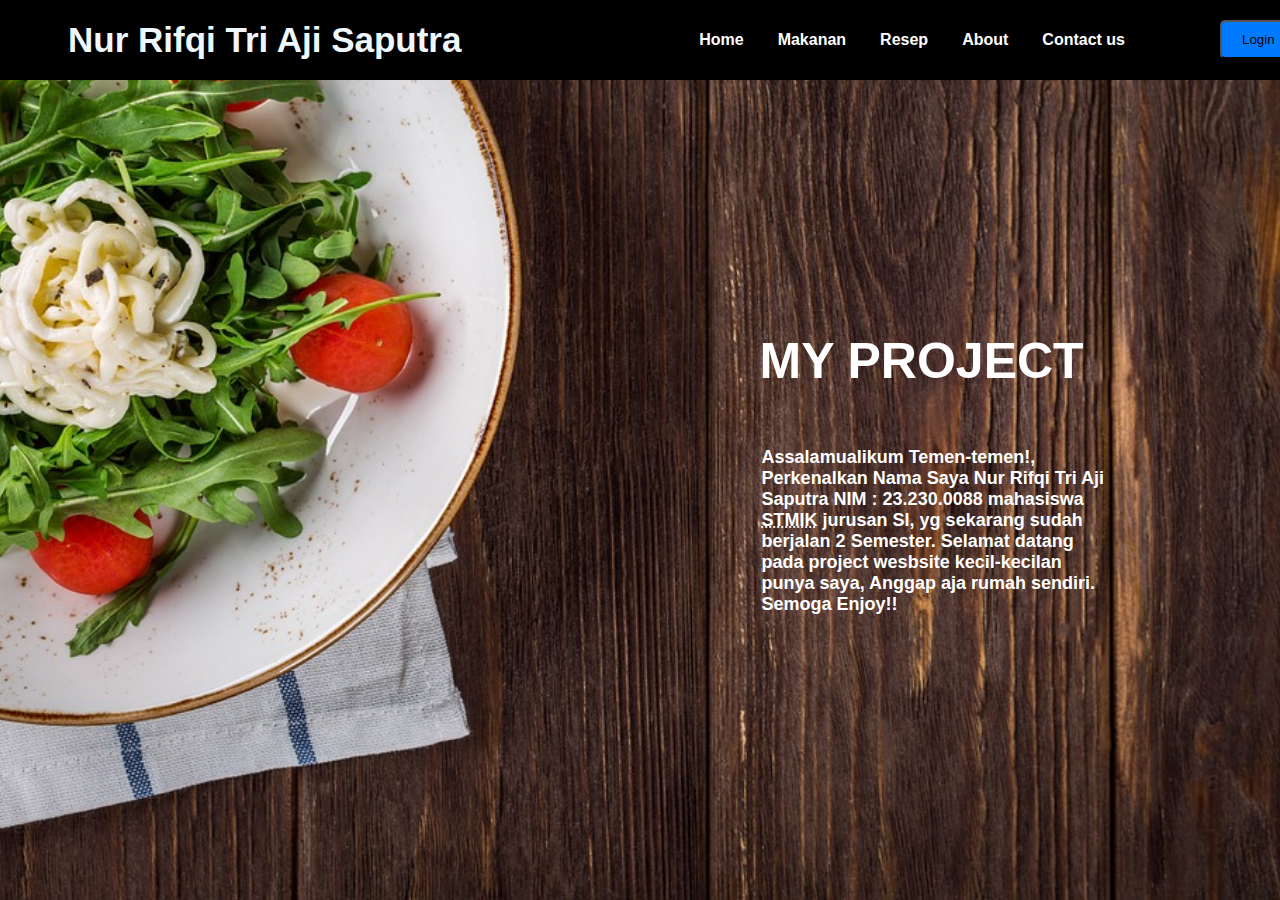
<file: index.html>
<style>
    html{
        background:url('bg.jpg')no-repeat center fixed;
        -webkit-background-size:cover;
        -moz-background-size:cover;
        -o-background-size:cover;
        background-size:cover;
    }
</style>
<!DOCTYPE html>
<html>
<head>
    <meta name="viewport" content="width=device-width, initial-scale=1.0">
    <title>Landing page</title>
<link rel="stylesheet" href="home.css">
</head>
<body>
    <div class="wrapper">
     <div class="nav">
        <div class="logoo">
                <p style="color: aliceblue;" >Nur Rifqi Tri Aji Saputra</p>
            </div>
            <ul>
                <li><b > <a href="index.html" style="color: white;">Home</a></b></li>
                <li><b > <a href="makanan.html"  style="color: white;">Makanan</a></b></li>
                <li><b > <a href="resep.html"  style="color: white;">Resep</a></b></li>
                <li><b > <a href="about.html"  style="color: white;">About</a></b></li>
                <li><b > <a href="contact.html"  style="color: white;">Contact us</a></b></li>
            </ul>
            <button class="button" onclick="location.href='login.html'" ><a href="#">Login</a></button>
        </div>
    </div>
            
            <br>
            <br>
            <br>
            <br>
            
            
          <div class="header">
            <h1 style="color: rgb(255, 255, 255);">MY <span style="color: rgb(255, 255, 255);">PROJECT</span></h1>
          </div>
          <div class="content-header">
            <p style="color: rgb(255, 255, 255);"><b style="font-size: large;">Assalamualikum Temen-temen!, Perkenalkan Nama Saya Nur Rifqi Tri Aji Saputra NIM : 23.230.0088 mahasiswa <abbr title="sekolah tinggi manajemen informatika dan komputer">STMIK</abbr> jurusan SI, yg sekarang sudah berjalan 2 Semester. Selamat datang pada project wesbsite kecil-kecilan punya saya, Anggap aja rumah sendiri. Semoga Enjoy!!</b> </p>
            <br>
          </div>
          
          </div>
          


</body>
</html>
</file>
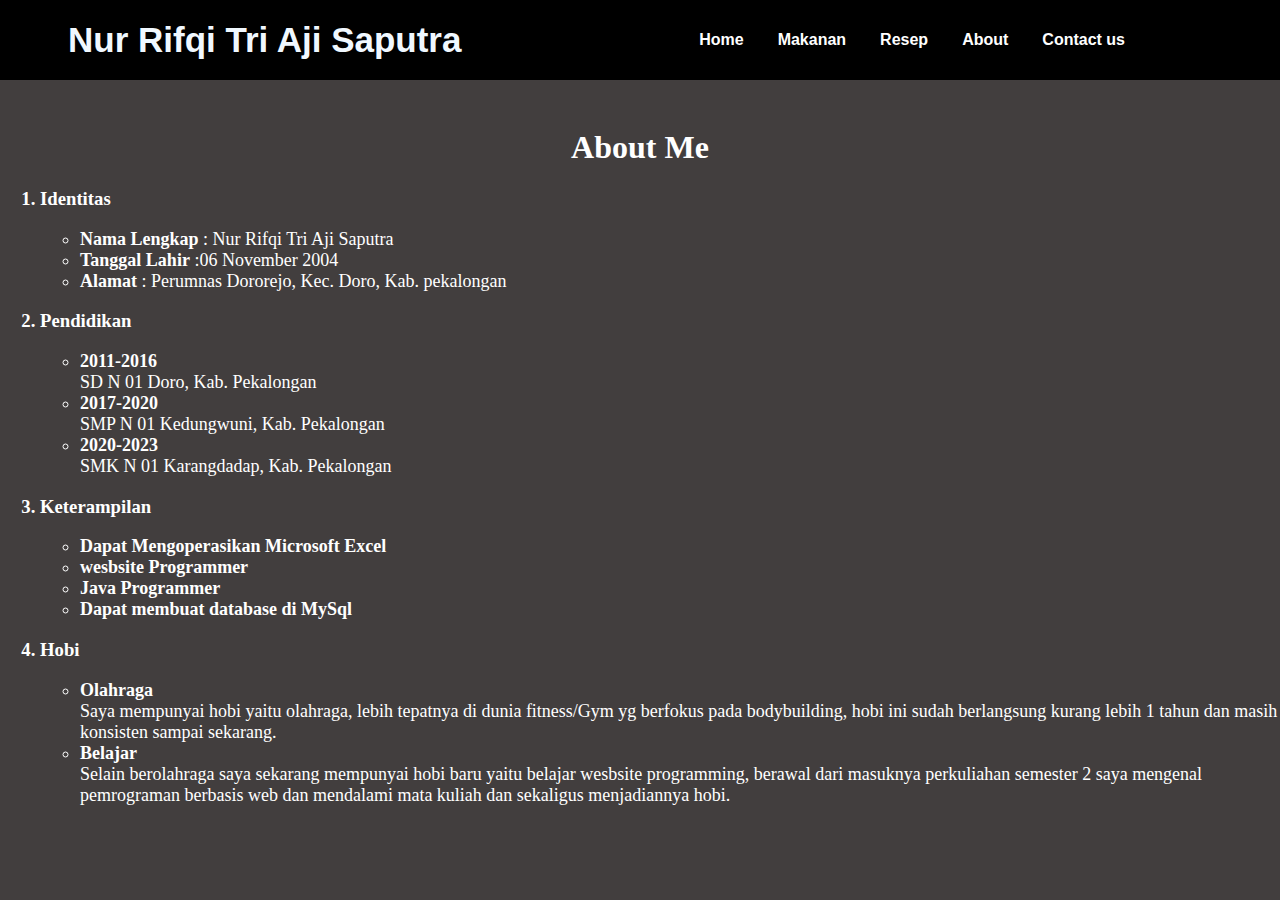
<file: about.html>
<!DOCTYPE html>
<html lang="en">
<head>
    <meta name="viewport" content="width=device-width, initial-scale=1.0">
    <title>About</title>
    <style>
        body{
            background-color: rgb(66, 62, 62);
        }
    </style>
<link rel="stylesheet" href="home.css">
</head>
<body>
    <div class="wrapper">
        <div class="nav" style="background-color: #000000;">
        <div class="logo">
            <p style="color: aliceblue;" >Nur Rifqi Tri Aji Saputra</p>
            </div>
            <ul>
                <li><b > <a href="index.html" style="color: white;">Home</a></b></li>
                <li><b > <a href="makanan.html"  style="color: white;">Makanan</a></b></li>
                <li><b > <a href="resep.html"  style="color: white;">Resep</a></b></li>
                <li><b > <a href="about.html"  style="color: white;">About</a></b></li>
                <li><b > <a href="contact.html"  style="color: white;">Contact us</a></b></li>
            </ul>
        </div>
    </div>
    <br>
    <br>
    <br>
    <br>
    <br>
    <br>
    <h1 style="text-align: center;"><b style="color: white;">About Me</b></h1>
    <ol style="color: white;">
        <h3><li>Identitas</li></h3>
        <ul style="font-size: large;">
            <li><b>Nama Lengkap</b> : Nur Rifqi Tri Aji Saputra</li>
            <li><b>Tanggal Lahir</b>  :06 November 2004</li>
            <li><b>Alamat</b> : Perumnas Dororejo, Kec. Doro, Kab. pekalongan </li>
        </ul>
        <h3><li>Pendidikan</li></h3>
        <ul style="font-size: large;">
            <li> <b>2011-2016</b> <br>
                SD N 01 Doro, Kab. Pekalongan <br>
            <li><b>2017-2020</b> <br>
                SMP N 01 Kedungwuni, Kab. Pekalongan</li>
            <li><b>2020-2023</b> <br>
                SMK N 01 Karangdadap, Kab. Pekalongan</li></li>
        </ul>
        <h3><li>Keterampilan</li></h3>
        <ul style="font-size: large;">
            <li><b>Dapat Mengoperasikan Microsoft Excel</b></li>
            <li><b>wesbsite Programmer</b></li>
            <li><b>Java Programmer</b></li>
            <li><b>Dapat membuat database di MySql</b></li>
        </ul>
        <h3><li>Hobi</li></h3>
        <ul style="font-size: large;">
            <li><b>Olahraga</b></li>
            Saya mempunyai hobi yaitu olahraga, lebih tepatnya di dunia fitness/Gym yg berfokus pada bodybuilding, hobi ini sudah berlangsung kurang lebih 1 tahun dan masih konsisten sampai sekarang.
              <br>
            <li><b>Belajar</b></li>
            Selain berolahraga saya sekarang mempunyai hobi baru yaitu belajar wesbsite programming, berawal dari masuknya perkuliahan semester 2 saya mengenal pemrograman berbasis web dan mendalami mata kuliah dan sekaligus menjadiannya hobi.
        </ul>
        
    </ol>

</body>
</html>
</file>
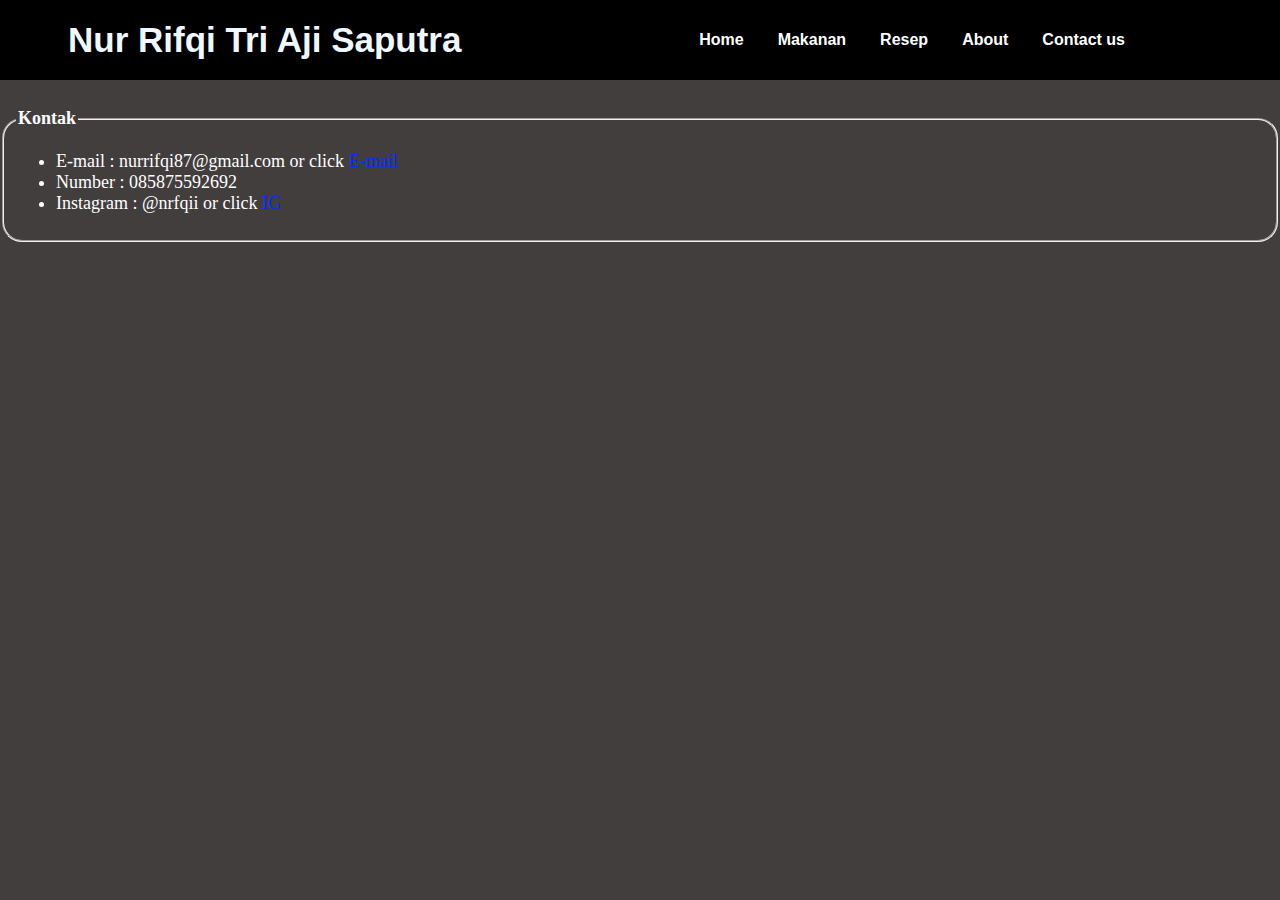
<file: contact.html>
<!DOCTYPE html>
<html lang="en">
<head>
    <meta name="viewport" content="width=device-width, initial-scale=1.0">
    <title>Contact</title>
    <style>
        body{
            background-color: rgb(66, 62, 62);
        }
    </style>
<link rel="stylesheet" href="home.css">
</head>
<body>
    <div class="wrapper">
        <div class="nav" style="background-color: #000000;">
        <div class="logo">
            <p style="color: aliceblue;" >Nur Rifqi Tri Aji Saputra</p>
            </div>
            <ul>
                <li><b > <a href="index.html" style="color: white;">Home</a></b></li>
                <li><b > <a href="makanan.html"  style="color: white;">Makanan</a></b></li>
                <li><b > <a href="resep.html"  style="color: white;">Resep</a></b></li>
                <li><b > <a href="about.html"  style="color: white;">About</a></b></li>
                <li><b > <a href="contact.html"  style="color: white;">Contact us</a></b></li>
            </ul>
        </div>
    </div>
    <br>
    <br>
    <br>
    <br>
    <br>
    <br>
    <fieldset style="border-radius: 20px;">
        <legend style="color: white;"> <b style="font-size: large;">Kontak</b> </legend>
        <ul style="color: white;">
        <li style="font-size: large;">E-mail : nurrifqi87@gmail.com or click <a href="mailto:nurrifqi87@gmail.com" style="color: rgb(0, 47, 255);">E-mail</a></li>
        <li style="font-size: large;">Number : 085875592692 </li>
        <li style="font-size: large;">Instagram : @nrfqii or click <a href="https://www.instagram.com/nrfqii/" style="color: rgb(0, 47, 255);">IG</a></li>
    </ul>
    </fieldset>

</body>
</html>
</file>
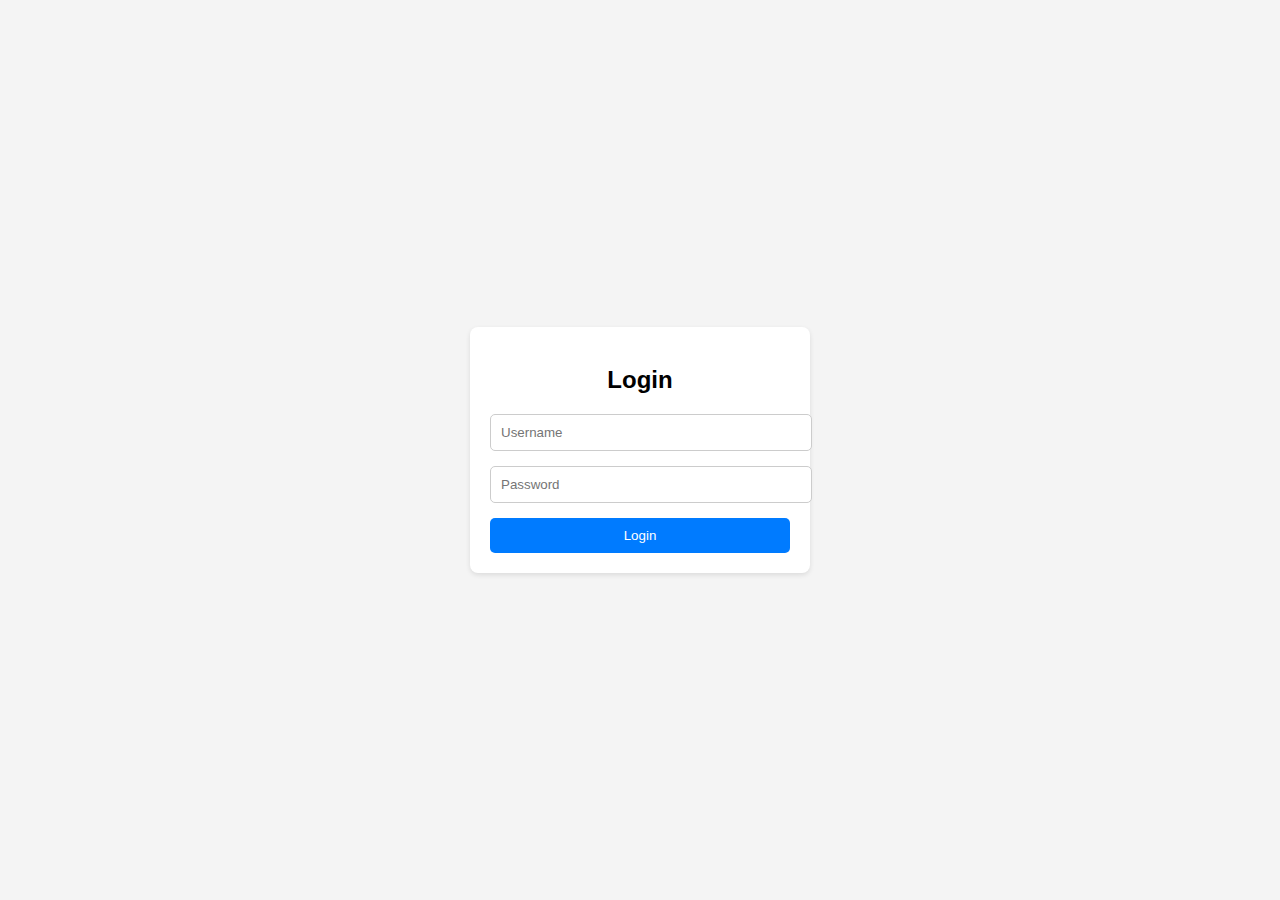
<file: login.html>
<!DOCTYPE html>
<html lang="en">
<head>
<meta charset="UTF-8">
<meta name="viewport" content="width=device-width, initial-scale=1.0">
<title>Login</title>
<style>
    body {
        font-family: Arial, sans-serif;
        background-color: #f4f4f4;
        margin: 0;
        padding: 0;
        display: flex;
        justify-content: center;
        align-items: center;
        height: 100vh;
    }
    .login-container {
        background-color: #ffffff;
        border-radius: 8px;
        box-shadow: 0px 2px 5px rgba(0, 0, 0, 0.1);
        padding: 20px;
        width: 300px;
        max-width: 80%;
    }
    .login-container h2 {
        text-align: center;
        margin-bottom: 20px;
    }
    .login-form input[type="email"],
    .login-form input[type="password"] {
        width: 100%;
        padding: 10px;
        margin-bottom: 15px;
        border: 1px solid #ccc;
        border-radius: 5px;
    }
    .login-form input[type="submit"] {
        width: 100%;
        padding: 10px;
        border: none;
        border-radius: 5px;
        background-color: #007bff;
        color: #ffffff;
        cursor: pointer;
    }
    .login-form input[type="submit"]:hover {
        background-color: #0056b3;
    }
</style>
</head>
<body>
<div class="login-container">
    <h2>Login</h2>
    <form class="login-form" action="index.html">
        <input type="email" name="username" placeholder="Username" required>
        <input type="password" name="password" placeholder="Password" required>
        <input type="submit" value="Login">
    </form>
</div>
</body>
</html>
</file>
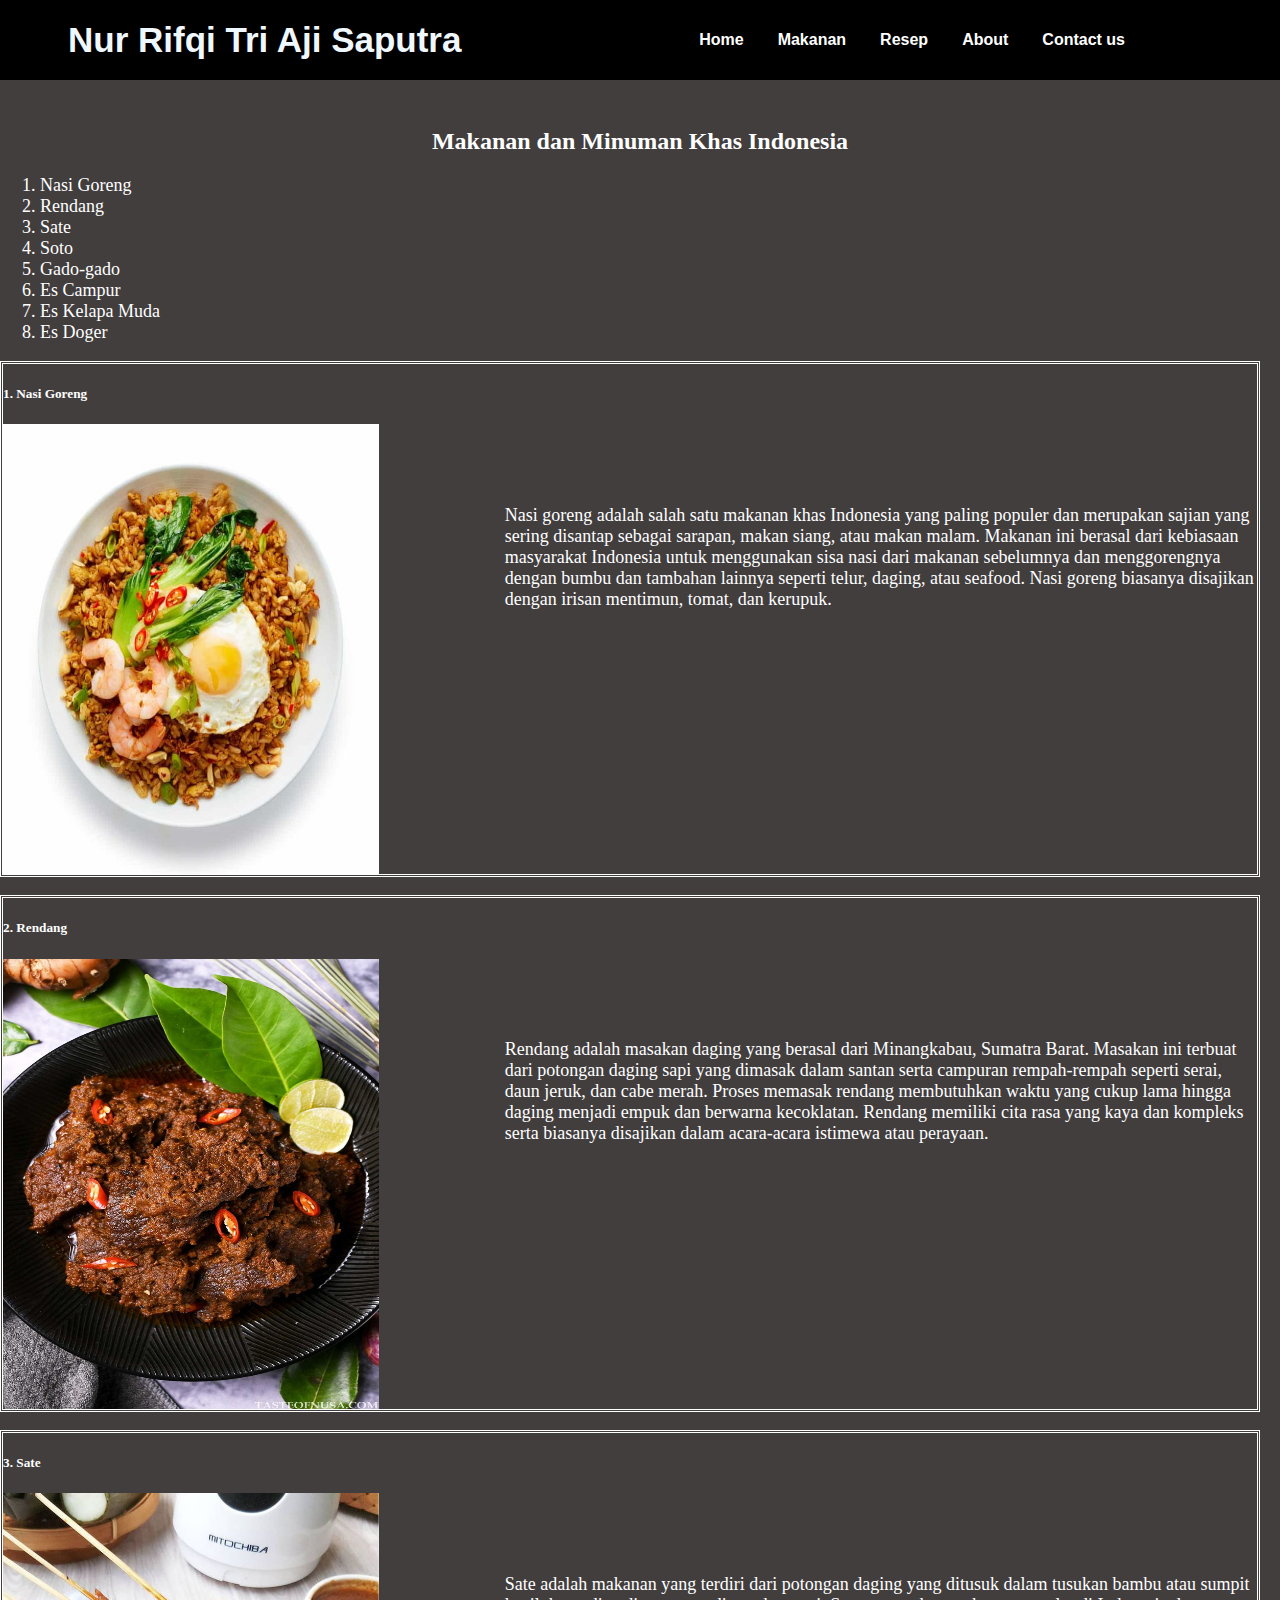
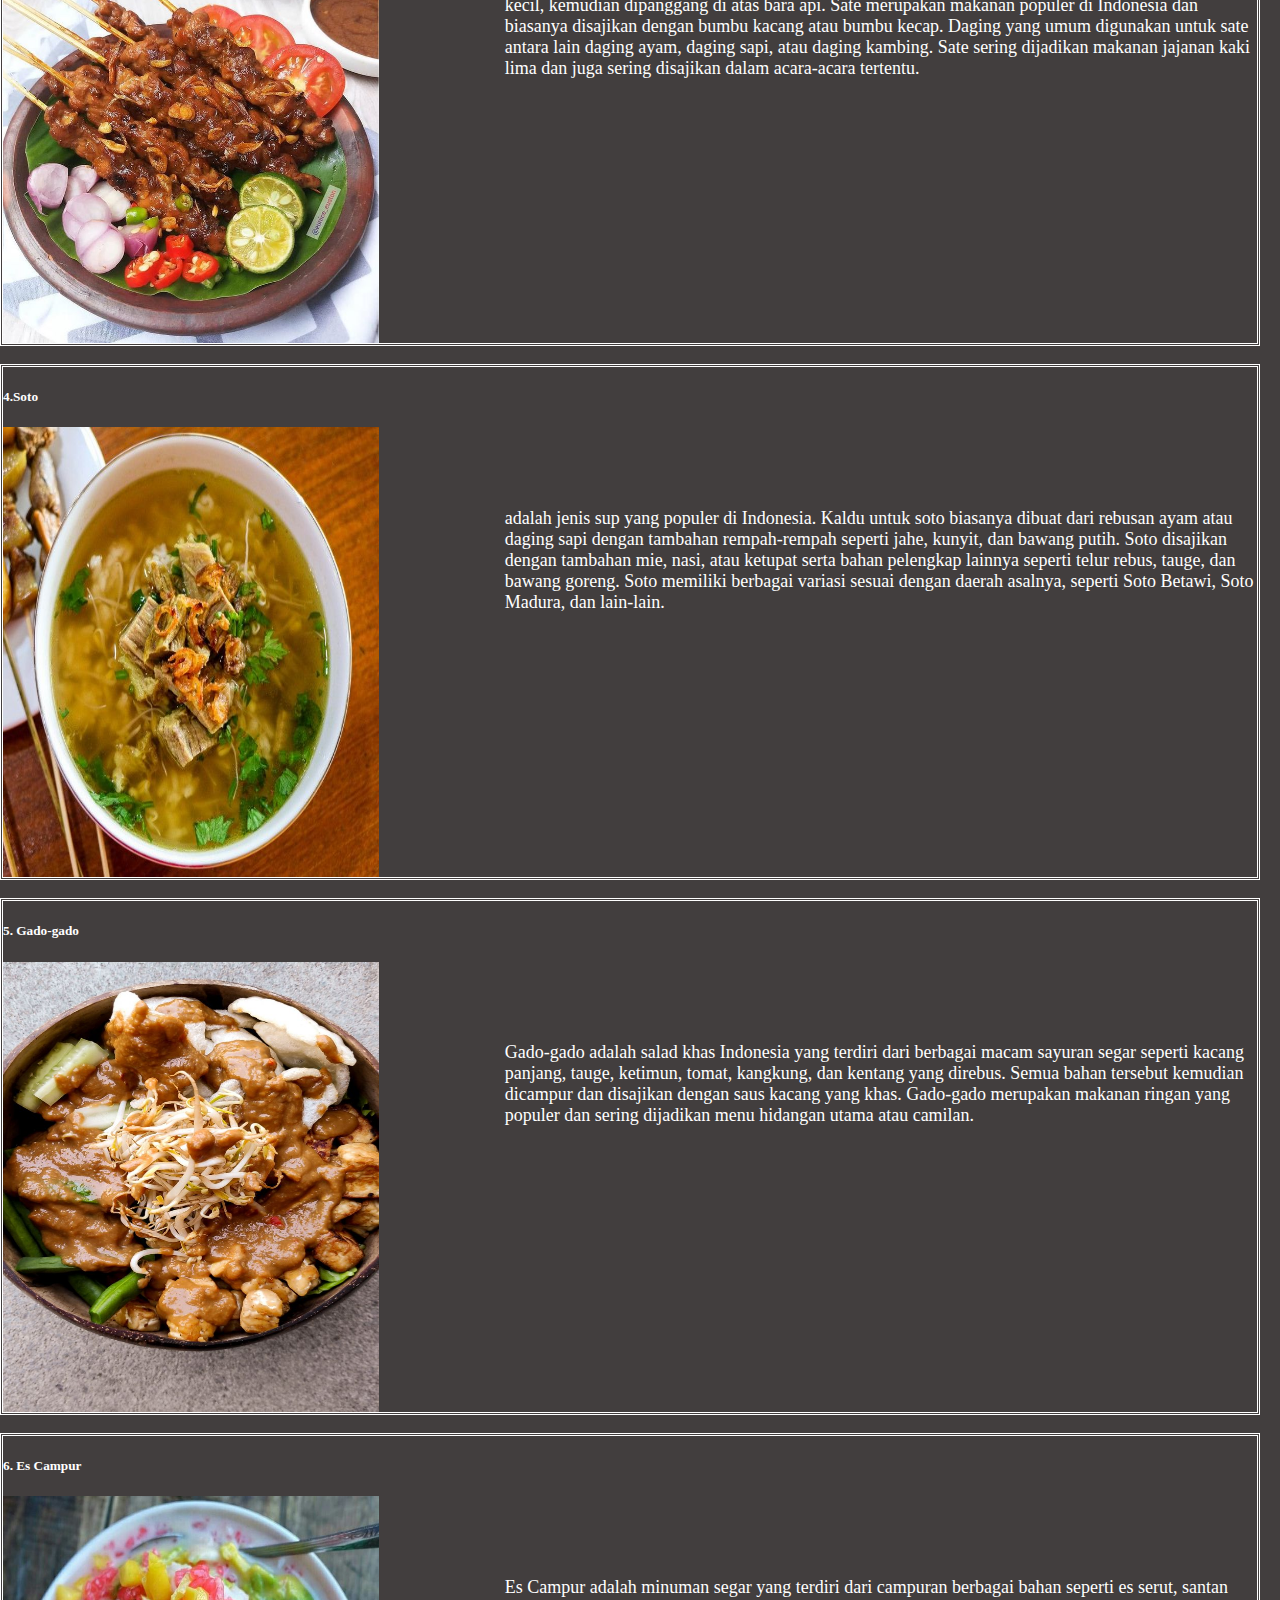
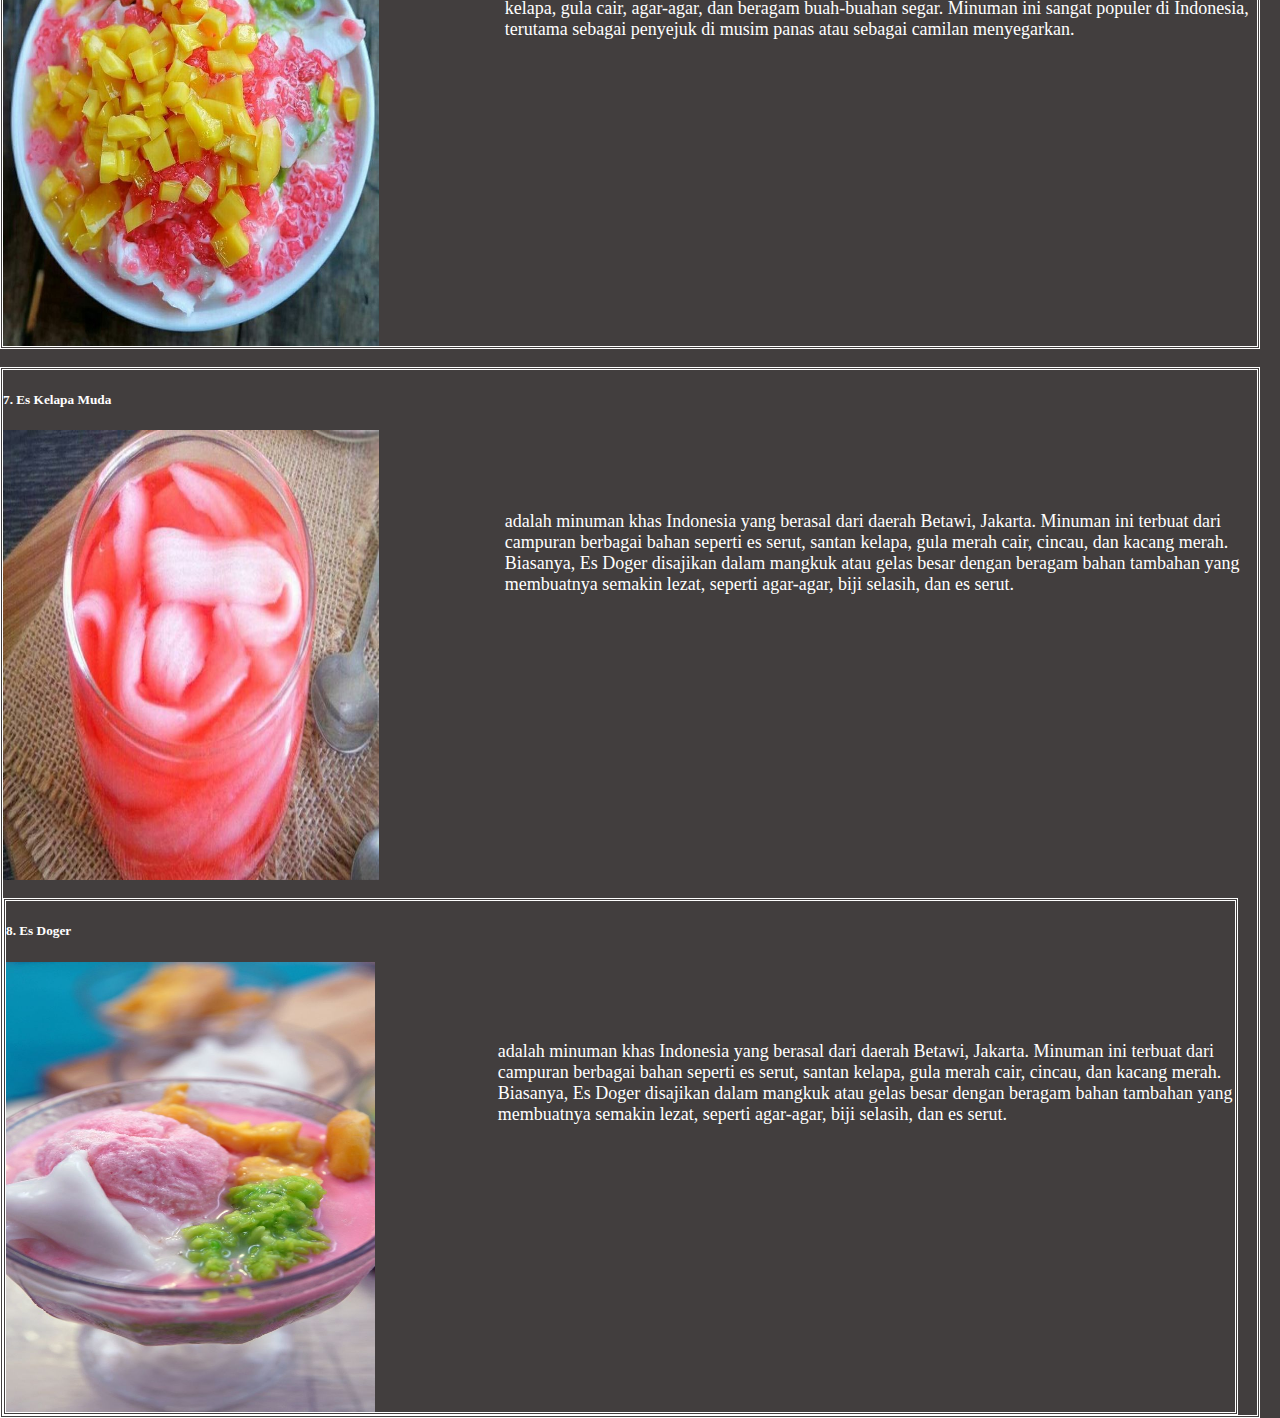
<file: makanan.html>
</style>
<!DOCTYPE html>
<html lang="en">
<head>
    <meta name="viewport" content="width=device-width, initial-scale=1.0">
    <style></style>
    <title>Makanan</title>
    <style>
        body{
            background-color: rgb(66, 62, 62);
        }
    </style>
<link rel="stylesheet" href="home.css">
</head>
<body>
    
    <div class="wrapper">
     <div class="nav" style="background-color: #000000;">
        <div class="logo">
            <p style="color: aliceblue;" >Nur Rifqi Tri Aji Saputra</p>
            </div>
            <ul>
                <li><b > <a href="index.html" style="color: white;">Home</a></b></li>
                <li><b > <a href="makanan.html"  style="color: white;">Makanan</a></b></li>
                <li><b > <a href="resep.html"  style="color: white;">Resep</a></b></li>
                <li><b > <a href="about.html"  style="color: white;">About</a></b></li>
                <li><b > <a href="contact.html"  style="color: white;">Contact us</a></b></li>
                
            </ul>
        </div>
    </div>
    <br>
    <br>
    <br>
    <br>
    <br>
    <br>
        
     <h2 style="text-align: center;"><b style="color: white;">Makanan dan Minuman Khas Indonesia</b></h2>
     <ol style="font-size: large;">
        <a href="#1" style="color: white;"><li>Nasi Goreng</li></a>
        <a href="#2" style="color: white;"><li>Rendang </li></a>
        <a href="#3" style="color: white;"><li>Sate</li></a>
        <a href="#4" style="color: white;"><li>Soto</li></a>
        <a href="#5" style="color: white;"><li>Gado-gado</li></a>
        <a href="#6" style="color: white;"><li>Es Campur</li></a>
        <a href="#7" style="color: white;"><li>Es Kelapa Muda</li></a>
        <a href="#8" style="color: white;"><li>Es Doger </li></a>
     </ol>

     <div class="image" style="color: white;">
<h5 id="1">1. Nasi Goreng</h5>
<img src="nasgor.jpeg" width="30%" height="50%">
<div class="paragraph">
<p>Nasi goreng adalah salah satu makanan khas Indonesia yang paling populer dan merupakan sajian yang sering disantap sebagai sarapan, makan siang, atau makan malam. Makanan ini berasal dari kebiasaan masyarakat Indonesia untuk menggunakan sisa nasi dari makanan sebelumnya dan menggorengnya dengan bumbu dan tambahan lainnya seperti telur, daging, atau seafood. Nasi goreng biasanya disajikan dengan irisan mentimun, tomat, dan kerupuk.</p>
</div>
</div>


<span class="break"></span>
<br>
<div class="image" style="color: white;">
<h5 id="2">2. Rendang</h5>
<img src="rendang.jpeg" width="30%" height="50%" >
<div class="paragraph">
<p>Rendang adalah masakan daging yang berasal dari Minangkabau, Sumatra Barat. Masakan ini terbuat dari potongan daging sapi yang dimasak dalam santan serta campuran rempah-rempah seperti serai, daun jeruk, dan cabe merah. Proses memasak rendang membutuhkan waktu yang cukup lama hingga daging menjadi empuk dan berwarna kecoklatan. Rendang memiliki cita rasa yang kaya dan kompleks serta biasanya disajikan dalam acara-acara istimewa atau perayaan.</p>
</div>
</div>

<span class="break"></span>
<br>
<div class="image" style="color: white;">
<h5 id="3">3. Sate</h5>
<img src="sate.jpeg" width="30%" height="50%">
<div class="paragraph">
<p>Sate adalah makanan yang terdiri dari potongan daging yang ditusuk dalam tusukan bambu atau sumpit kecil, kemudian dipanggang di atas bara api. Sate merupakan makanan populer di Indonesia dan biasanya disajikan dengan bumbu kacang atau bumbu kecap. Daging yang umum digunakan untuk sate antara lain daging ayam, daging sapi, atau daging kambing. Sate sering dijadikan makanan jajanan kaki lima dan juga sering disajikan dalam acara-acara tertentu.</p>
</div>
</div>

<span class="break"></span>
<br>
<div class="image" style="color: white;">
<h5 id="4">4.Soto</h5>
<img src="soto.jpeg" width="30%" height="50%">
<div class="paragraph">
<p>adalah jenis sup yang populer di Indonesia. Kaldu untuk soto biasanya dibuat dari rebusan ayam atau daging sapi dengan tambahan rempah-rempah seperti jahe, kunyit, dan bawang putih. Soto disajikan dengan tambahan mie, nasi, atau ketupat serta bahan pelengkap lainnya seperti telur rebus, tauge, dan bawang goreng. Soto memiliki berbagai variasi sesuai dengan daerah asalnya, seperti Soto Betawi, Soto Madura, dan lain-lain.</p>
</div>
</div>

<span class="break"></span>
<br>
<div class="image" style="color: white;">
<h5 id="5">5. Gado-gado</h5>
<img src="gado.jpeg" width="30%" height="50%">
<div class="paragraph">
<p> Gado-gado adalah salad khas Indonesia yang terdiri dari berbagai macam sayuran segar seperti kacang panjang, tauge, ketimun, tomat, kangkung, dan kentang yang direbus. Semua bahan tersebut kemudian dicampur dan disajikan dengan saus kacang yang khas. Gado-gado merupakan makanan ringan yang populer dan sering dijadikan menu hidangan utama atau camilan.</p>
</div>
</div>

<span class="break"></span>
<br>
<div class="image" style="color: white;">
<h5 id="6">6. Es Campur</h5>
<img src="campur.jpeg" width="30%" height="50%">
<div class="paragraph">
<p>Es Campur adalah minuman segar yang terdiri dari campuran berbagai bahan seperti es serut, santan kelapa, gula cair, agar-agar, dan beragam buah-buahan segar. Minuman ini sangat populer di Indonesia, terutama sebagai penyejuk di musim panas atau sebagai camilan menyegarkan.</p>
</div>
</div>


<span class="break"></span>
<br>
<div class="image" style="color: white;">
<h5 id="7">7. Es Kelapa Muda</h5>
<img src="klapmud.jpeg" width="30%" height="50%">
<div class="paragraph">
<p>adalah minuman khas Indonesia yang berasal dari daerah Betawi, Jakarta. Minuman ini terbuat dari campuran berbagai bahan seperti es serut, santan kelapa, gula merah cair, cincau, dan kacang merah. Biasanya, Es Doger disajikan dalam mangkuk atau gelas besar dengan beragam bahan tambahan yang membuatnya semakin lezat, seperti agar-agar, biji selasih, dan es serut.</p>

</div>
<span class="break"></span>
<br>
<div class="image" style="color: white;">
<h5 id="8">8. Es Doger</h5>
<img src="Doger.jpeg" width="30%" height="50%">
<div class="paragraph">
<p>adalah minuman khas Indonesia yang berasal dari daerah Betawi, Jakarta. Minuman ini terbuat dari campuran berbagai bahan seperti es serut, santan kelapa, gula merah cair, cincau, dan kacang merah. Biasanya, Es Doger disajikan dalam mangkuk atau gelas besar dengan beragam bahan tambahan yang membuatnya semakin lezat, seperti agar-agar, biji selasih, dan es serut.</p>
</div>

</div>
</div>

</body>
</html>
</file>
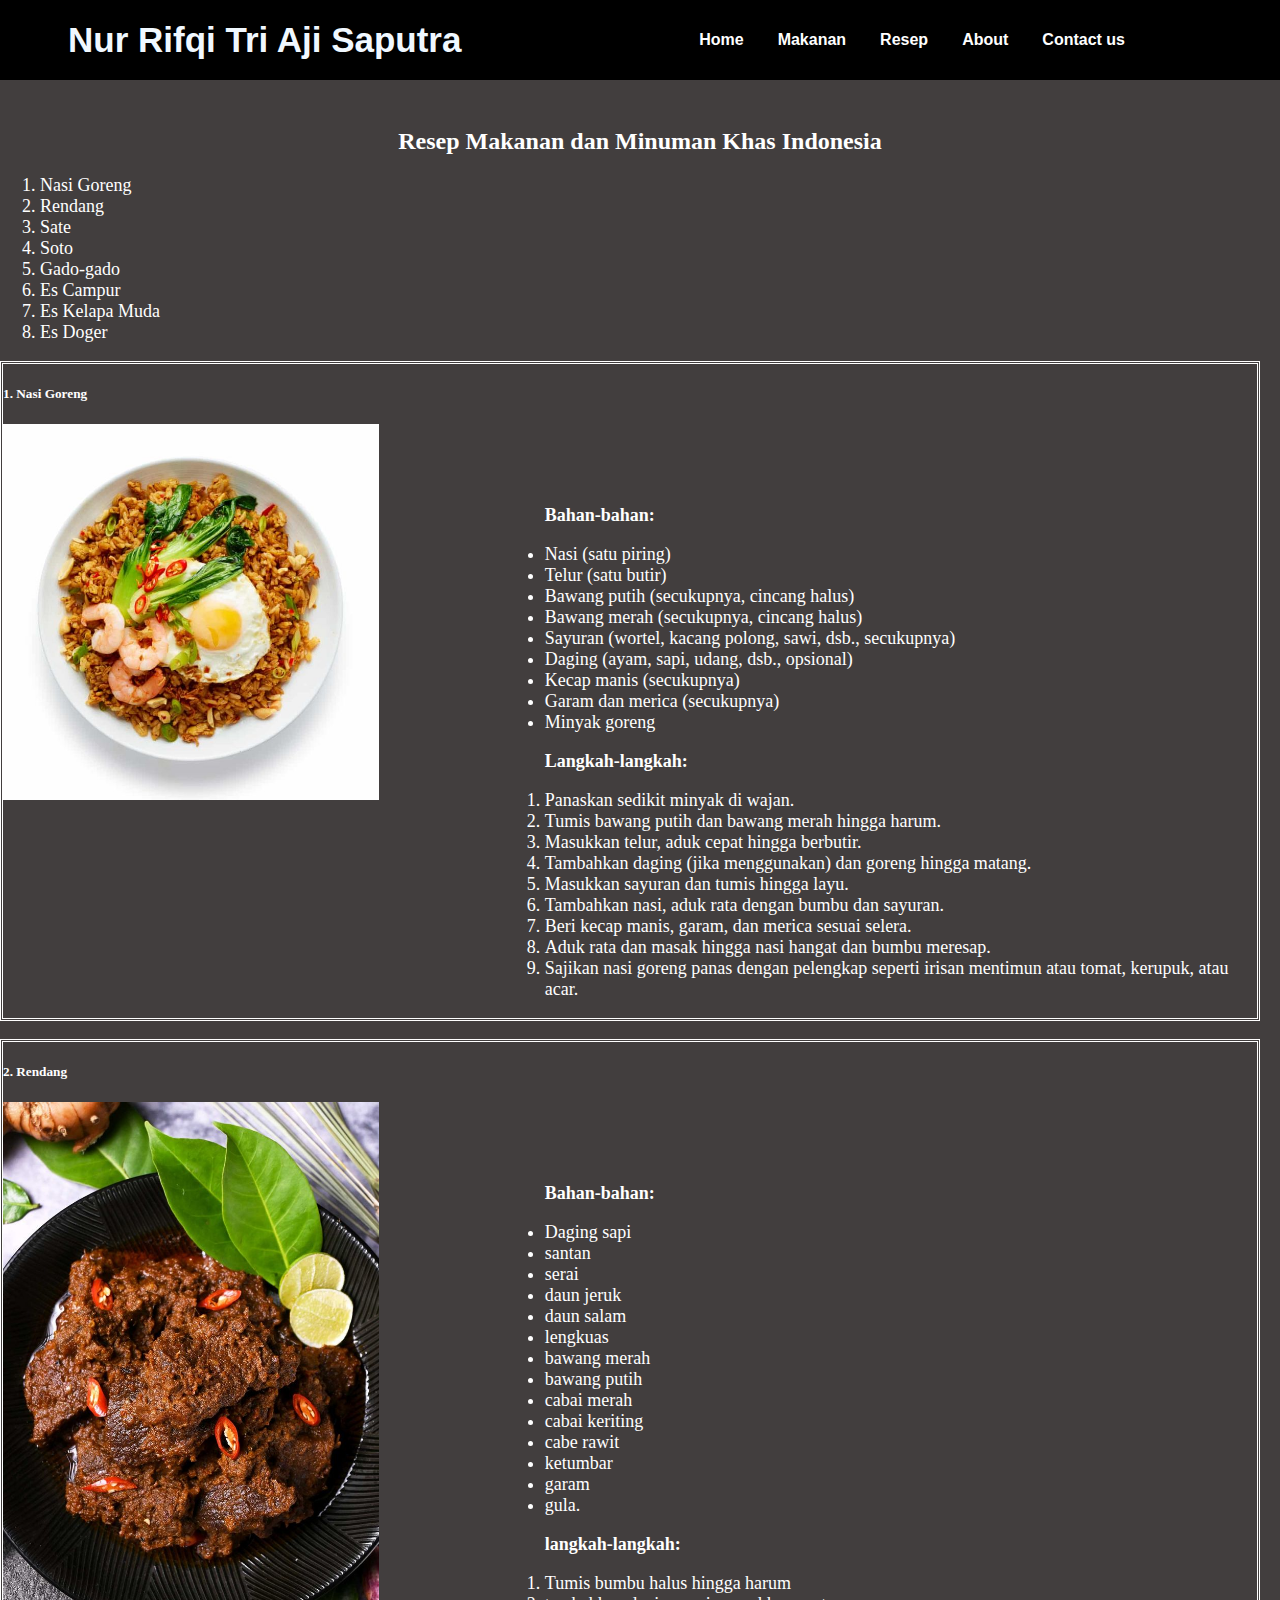
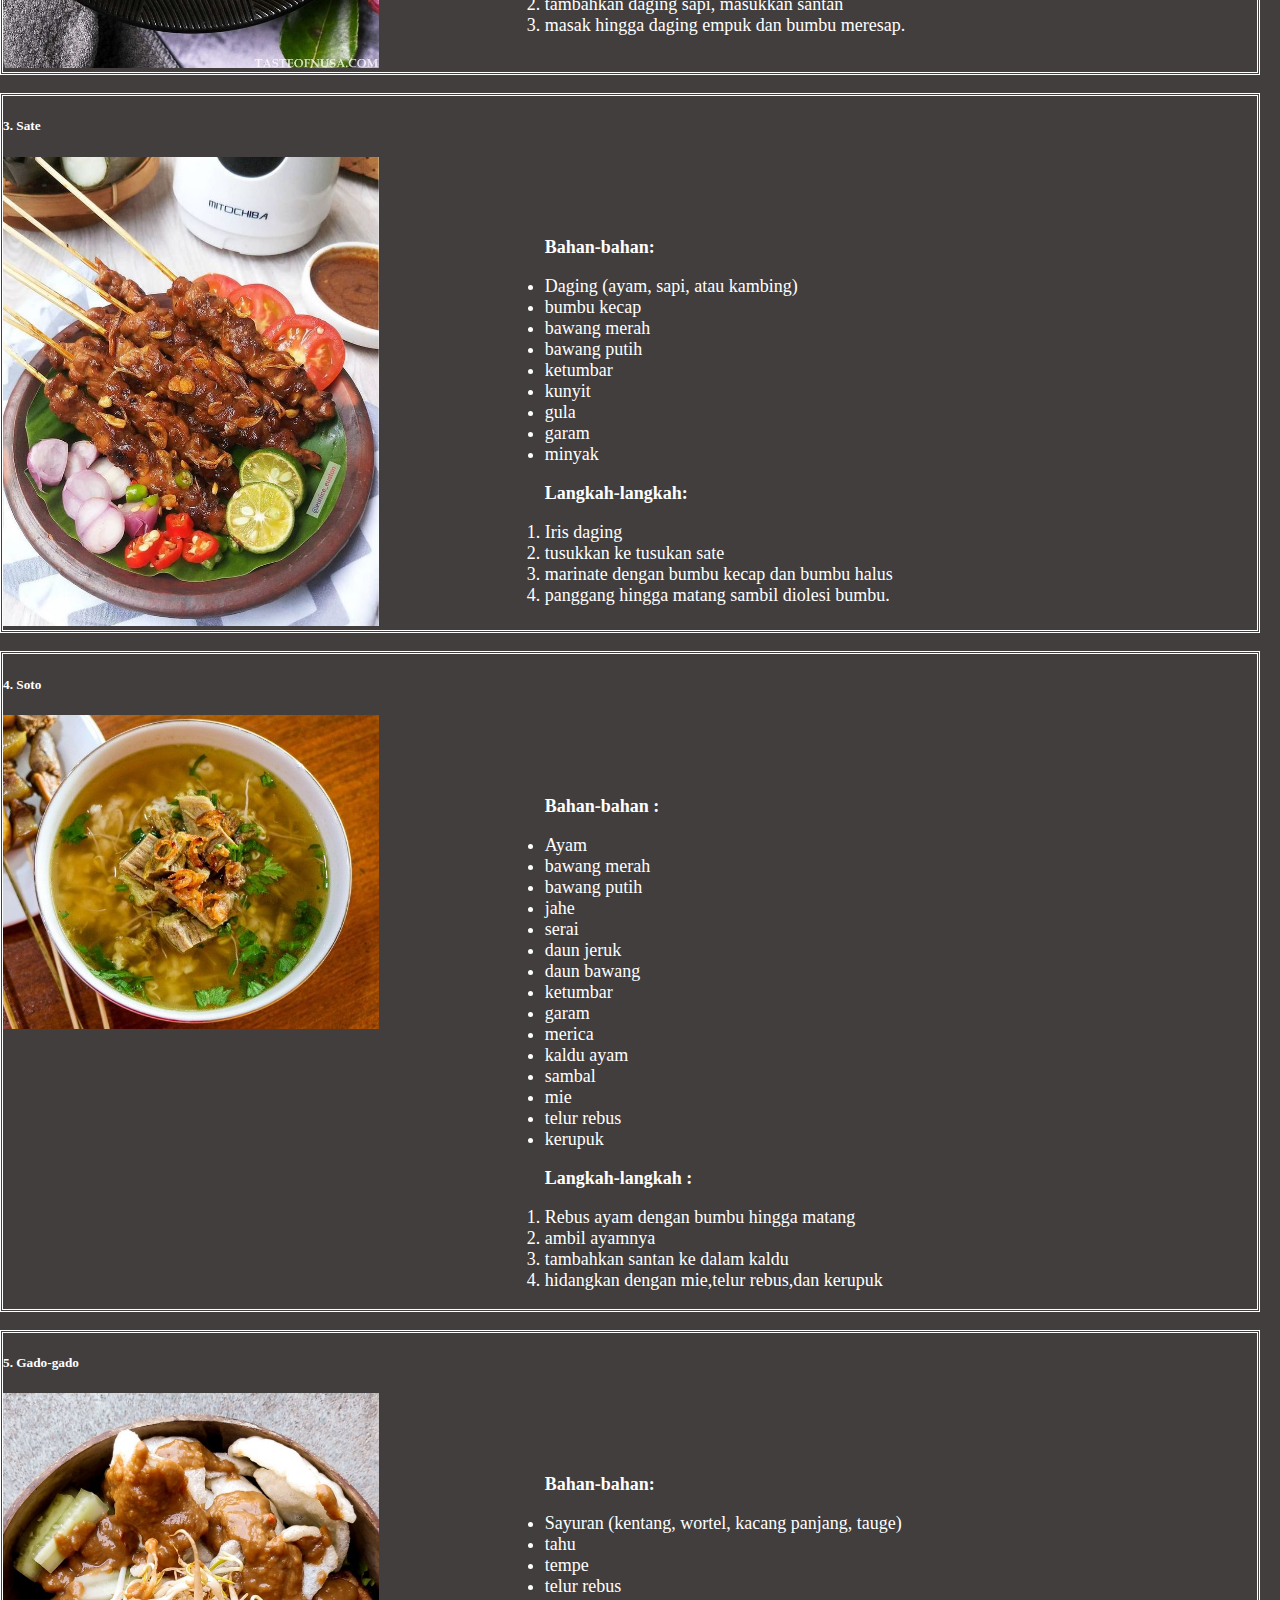
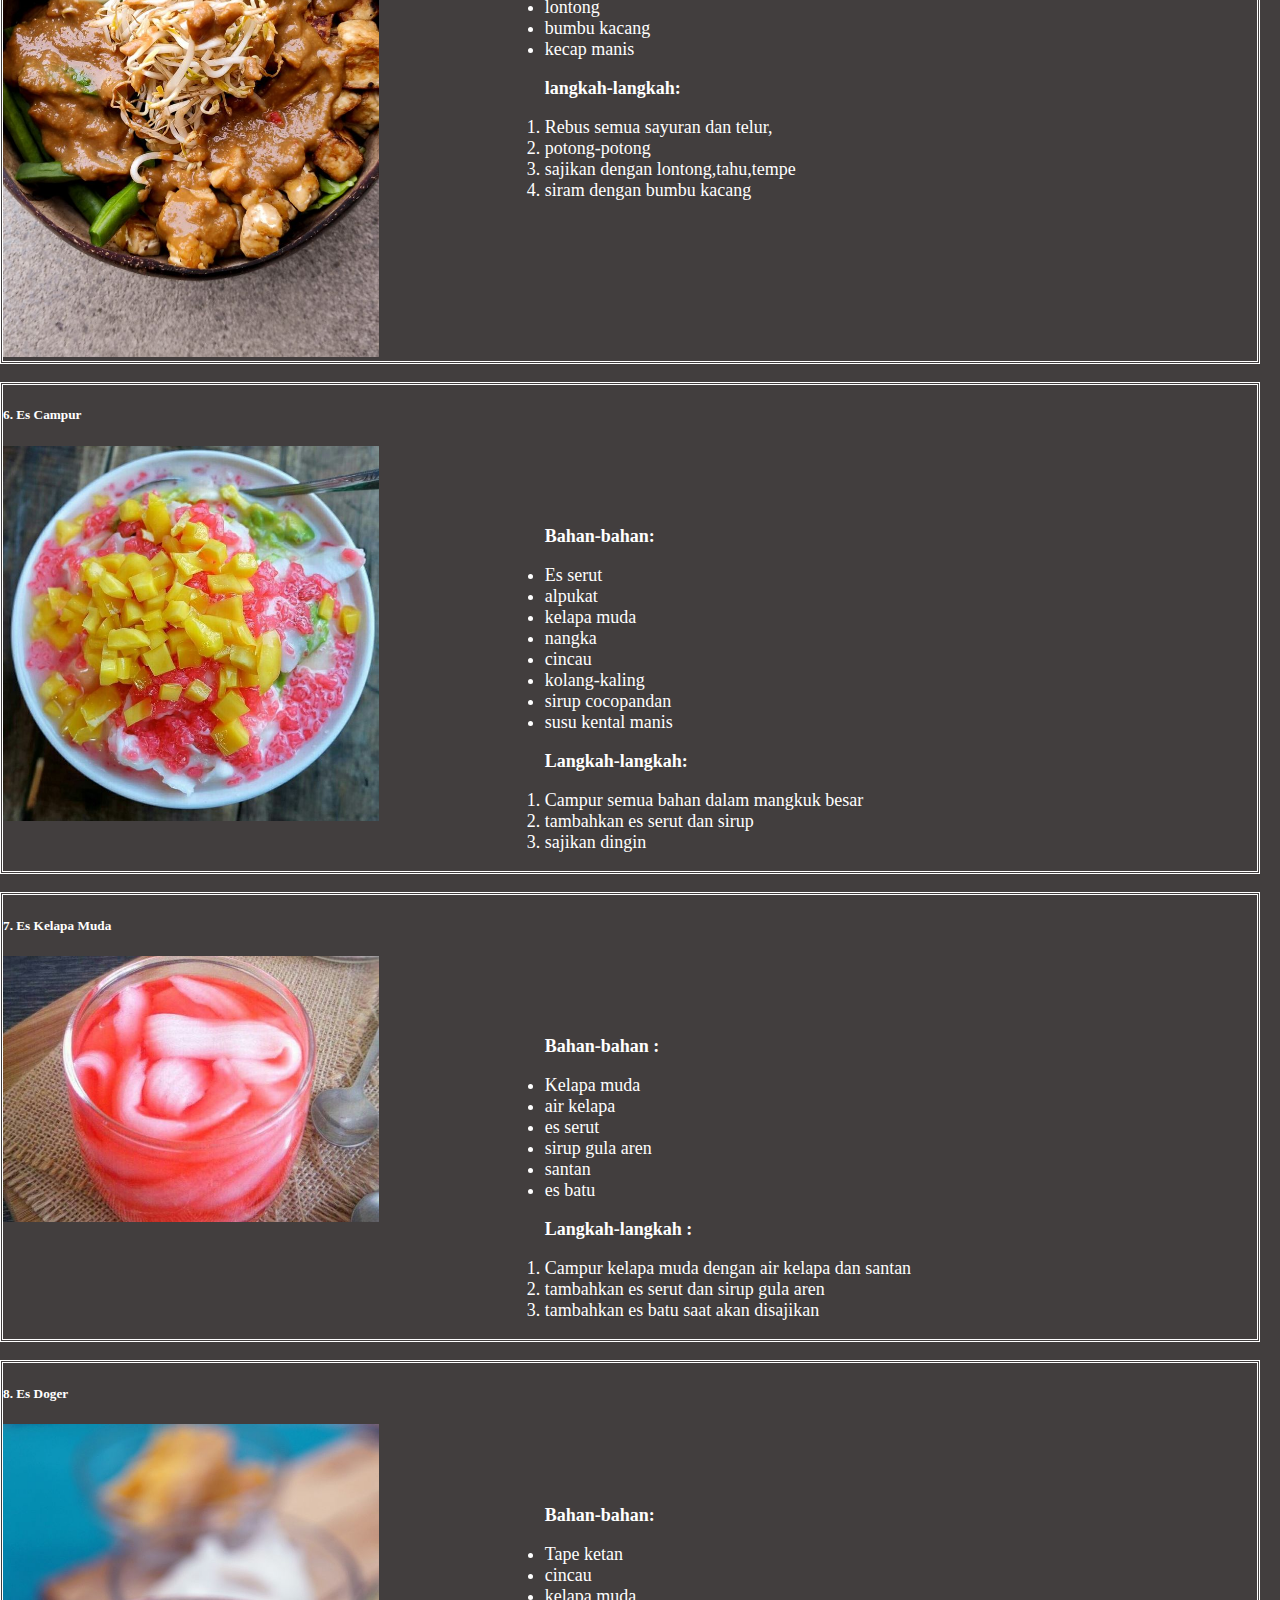
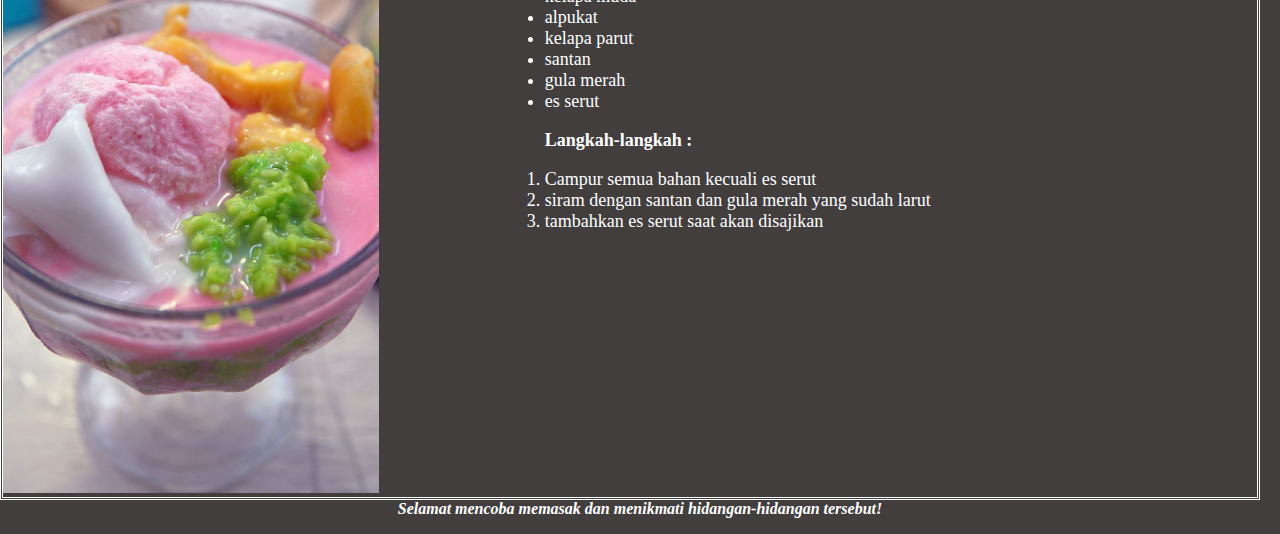
<file: resep.html>
<!DOCTYPE html>
<html lang="en">
<head>
    <meta name="viewport" content="width=device-width, initial-scale=1.0">
    <title>Resep</title>
    <style>
        body{
            background-color: rgb(66, 62, 62);
        }
    </style>
<link rel="stylesheet" href="home.css">
</head>
<body>
    <div class="wrapper">
        <div class="nav" style="background-color: #000000;">
        <div class="logo">
            <p style="color: aliceblue;" >Nur Rifqi Tri Aji Saputra</p>
            </div>
            <ul>
                <li><b > <a href="index.html" style="color: white;">Home</a></b></li>
                <li><b > <a href="makanan.html"  style="color: white;">Makanan</a></b></li>
                <li><b > <a href="resep.html"  style="color: white;">Resep</a></b></li>
                <li><b > <a href="about.html"  style="color: white;">About</a></b></li>
                <li><b > <a href="contact.html"  style="color: white;">Contact us</a></b></li>
            </ul>
        </div>
    </div>
    <br>
    <br>
    <br>
    <br>
    <br>
    <br>
    <h2 style="text-align: center;" ><b style="color: white;" >Resep Makanan dan Minuman Khas Indonesia</b></h2>
    <ol style="font-size: large;">
        <a h2ref="#1" style="color: white;"><li>Nasi Goreng</li></a>
        <a href="#2" style="color: white;"><li>Rendang </li></a>
        <a href="#3" style="color: white;"><li>Sate</li></a>
        <a href="#4" style="color: white;"><li>Soto</li></a>
        <a href="#5" style="color: white;"><li>Gado-gado</li></a>
        <a href="#6" style="color: white;"><li>Es Campur</li></a>
        <a href="#7" style="color: white;"><li>Es Kelapa Muda</li></a>
        <a href="#8" style="color: white;"><li>Es Doger </li></a>
    </ol>
 
    <div class="image" style="color: white;">
    <h5 id="1">1. Nasi Goreng</h5>
    <img src="nasgor.jpeg" width="30%" height="50%">
    <div class="paragraph">
    <b><blockquote>Bahan-bahan:</blockquote></b>
    <ul>
        <li>Nasi (satu piring)</li>
        <li>Telur (satu butir)</li>
        <li>Bawang putih (secukupnya, cincang halus)</li>
        <li>Bawang merah (secukupnya, cincang halus)</li>
        <li>Sayuran (wortel, kacang polong, sawi, dsb., secukupnya)</li>
        <li>Daging (ayam, sapi, udang, dsb., opsional)</li>
        <li>Kecap manis (secukupnya)</li>
        <li>Garam dan merica (secukupnya)</li>
        <li>Minyak goreng</li>
    </ul>
    <b><blockquote>Langkah-langkah:</blockquote></b>
    <ol>
        <li>Panaskan sedikit minyak di wajan.</li>
        <li>Tumis bawang putih dan bawang merah hingga harum.</li>
        <li>Masukkan telur, aduk cepat hingga berbutir.</li>
        <li>Tambahkan daging (jika menggunakan) dan goreng hingga matang.</li>
        <li>Masukkan sayuran dan tumis hingga layu.</li>
        <li>Tambahkan nasi, aduk rata dengan bumbu dan sayuran.</li>
        <li>Beri kecap manis, garam, dan merica sesuai selera.</li>
        <li>Aduk rata dan masak hingga nasi hangat dan bumbu meresap.</li>
        <li>Sajikan nasi goreng panas dengan pelengkap seperti irisan mentimun atau tomat, kerupuk, atau acar.</li>
    </ol>
    </div>
</div>

    <span class="break"></span>
    <br>
    <div class="image" style="color: white;">
    <h5 id="2">2. Rendang</h5>
    <img src="rendang.jpeg" width="30%" height="50%" >
    <div class="paragraph">
    <b><blockquote>Bahan-bahan: </blockquote></b>
    <ul>
        <li>Daging sapi</li>
        <li>santan</li>
        <li>serai</li>
        <li>daun jeruk</li>
        <li>daun salam</li> 
        <li>lengkuas</li> 
        <li>bawang merah</li>
        <li>bawang putih</li>
        <li>cabai merah</li>
        <li>cabai keriting</li>
        <li>cabe rawit</li>
        <li>ketumbar</li>
        <li>garam</li>
        <li>gula.</li>
    </ul>
    <b><blockquote>langkah-langkah: </blockquote></b>
    <ol>
        <li>Tumis bumbu halus hingga harum</li>
        <li>tambahkan daging sapi, masukkan santan</li>
        <li>masak hingga daging empuk dan bumbu meresap.</li>
    </ol>
</div>
</div>
<span class="break"></span>
    <br>

    <div class="image" style="color: white;">
    <h5 id="3">3. Sate</h5>
    <img src="sate.jpeg" width="30%" height="50%">
    <div class="paragraph">
    <b><blockquote>Bahan-bahan: </blockquote></b>
    <ul>
        <li>Daging (ayam, sapi, atau kambing)</li>
        <li>bumbu kecap</li>
        <li>bawang merah</li>
        <li>bawang putih</li>
        <li>ketumbar</li>
        <li> kunyit</li>
        <li> gula</li>
        <li> garam</li> 
        <li> minyak</li>
</ul>
    <b><blockquote>Langkah-langkah: </blockquote></b>
<ol>
    <li>Iris daging</li>
    <li>tusukkan ke tusukan sate</li>
    <li>marinate dengan bumbu kecap dan bumbu halus</li>
    <li>panggang hingga matang sambil diolesi bumbu.</li>
</ol>
</div>
</div>

<span class="break"></span>
    <br>

<div class="image" style="color: white;">
    <h5 id="4">4. Soto</h5>
    <img src="soto.jpeg" width="30%" height="50%">
    <div class="paragraph">
    <b><blockquote>Bahan-bahan :</blockquote></b>
    <ul>
        <li>Ayam</li>
        <li>bawang merah</li>
        <li>bawang putih</li>
        <li>jahe</li>
        <li>serai</li>
        <li>daun jeruk</li>
        <li>daun bawang</li>
        <li>ketumbar</li>
        <li>garam</li>
        <li>merica</li>
        <li>kaldu ayam</li>
        <li>sambal</li>
        <li>mie</li>
        <li>telur rebus</li>
        <li>kerupuk</li>
    </ul>
    <b><blockquote>Langkah-langkah :</blockquote></b>
    <ol>
        <li>Rebus ayam dengan bumbu hingga matang</li>
        <li> ambil ayamnya</li>
        <li> tambahkan santan ke dalam kaldu</li>
        <li>hidangkan dengan mie,telur rebus,dan kerupuk</li>
        
    </ol>
</div>
</div>

<span class="break"></span>
    <br>
    <div class="image" style="color: white;">
    <h5 id="5">5. Gado-gado</h5>
    <img src="gado.jpeg" width="30%" height="50%">
    <div class="paragraph">
    <b><blockquote>Bahan-bahan: 
    </blockquote></b>
    <ul>
        <li>Sayuran (kentang, wortel, kacang panjang, tauge)</li>
        <li> tahu</li>
        <li>tempe</li>
        <li>telur rebus</li>
        <li>lontong</li>
        <li>bumbu kacang</li>
        <li> kecap manis</li>
    </ul>
    <b><blockquote>langkah-langkah: </blockquote></b>
    <ol>
        <li>Rebus semua sayuran dan telur,</li>
        <li>potong-potong</li>
        <li>sajikan dengan lontong,tahu,tempe</li>
        <li>siram dengan bumbu kacang</li>
    </ol>
</div>
</div>

<span class="break"></span>
    <br>
    <div class="image" style="color: white;">
    <h5 id="6">6. Es Campur</h5>
    <img src="campur.jpeg" width="30%" height="50%">
    <div class="paragraph">
    <b><blockquote>Bahan-bahan: 
    </blockquote></b>
    <ul>
        <li>Es serut</li>
        <li>alpukat</li>
        <li>kelapa muda</li>
        <li>nangka</li>
        <li>cincau</li>
        <li>kolang-kaling</li>
        <li> sirup cocopandan</li>
        <li>susu kental manis</li>
    </ul>
    <b><blockquote>Langkah-langkah: </blockquote></b>
    <ol>
        <li>Campur semua bahan dalam mangkuk besar</li>
        <li>tambahkan es serut dan sirup</li>
        <li>sajikan dingin </li>
    </ol>
</div>
</div>

<span class="break"></span>
    <br>
    <div class="image" style="color: white;">
    <h5 id="7">7. Es Kelapa Muda</h5>
    <img src="klapmud.jpeg" width="30%" height="50%">
    <div class="paragraph">
    <b><blockquote>Bahan-bahan :</blockquote></b>
    <ul>
        <li>Kelapa muda</li>
        <li>air kelapa</li>
        <li>es serut</li>
        <li>sirup gula aren</li>
        <li>santan</li>
        <li> es batu</li>
    </ul>
    <b><blockquote>Langkah-langkah : </blockquote></b>
    <ol>
        <li>Campur kelapa muda dengan air kelapa dan santan</li>
        <li>tambahkan es serut dan sirup gula aren</li>
        <li>tambahkan es batu saat akan disajikan</li>
    </ol>
</div>
</div>
<span class="break"></span>
    <br>
    <div class="image" style="color: white;">
    <h5 id="8">8. Es Doger</h5>
    <img src="Doger.jpeg" width="30%" height="50%">
    <div class="paragraph">
    <b><blockquote>Bahan-bahan: </blockquote></b>
    <ul>
        <li> Tape ketan</li>
        <li>cincau</li>
        <li>kelapa muda</li>
        <li>alpukat</li>
        <li>kelapa parut</li>
        <li>santan</li>
        <li>gula merah</li>
        <li>es serut</li>
    </ul>
    <b><blockquote>Langkah-langkah :</blockquote></b>
    <ol>
        <li>Campur semua bahan kecuali es serut</li>
        <li>siram dengan santan dan gula merah yang sudah larut</li>
        <li>tambahkan es serut saat akan disajikan</li>
    </ol>
</div>
</div>
    <p style="text-align: center;"><b style="color: white;"><i>Selamat mencoba memasak dan menikmati hidangan-hidangan tersebut!</i></b></p>
    
</body>
</html>
</file>
<file: home.css>
html {
    margin: 0;
    padding: 0;
    width: 100%;

}

body{
    margin: 0;
    padding: 0;
    width:auto;
    height: 100%;
    display: block;
}

.logo{
    float: left;
    margin-left: 30px;
    padding: 0px 38px;
    font-family: 'releway', sans-serif;
    font-size: 35px;
    font-weight: bold;
    margin-top: -15px;
}
.logoo{
    float: left;
    margin-left: 30px;
    padding: 0px 38px;
    font-family: 'releway', sans-serif;
    font-size: 35px;
    font-weight: bold;
    margin-top: -15px;
}
.logo a{
    text-decoration: none;
    color: #000000;
}

.nav{
    position: absolute ;
    top: 0;
    left: 0;
    margin: 0;
    padding: 0;
    height: 80px;
    width: 100%;
    background-color: #000000;
}


.nav ul{
    list-style: none;
    cursor: pointer;
    float: right;
    margin-right: 140px;

}

.nav ul li{
    list-style: none;
    display: inline-block;
    color: rgb(255, 255, 255);
    font-family: 'releway', sans-serif;
    padding: 15px 15px;
    font-weight: 400;
    

}

.nav ul li:hover{
    border-bottom: 3px solid #000000;
    transform: all .3s ease;

}

.header{
    text-align: center;
    position: absolute;
    top: 40%;
    left: 72%;
    transform: translate(-50%, -50%);
    color: aliceblue;

}

.header h1{
    color: #000000;
    text-align: left;
    font-family: 'Noto Serif JP', sans-serif;
    font-size: 50px;
}

.header span{
    color: rgb(0, 0, 0);
    
}

.content-header{
    position: absolute;
    transform: translate(-50%,-50%);
    text-align: center;
    top: 60%;
    left: 73%;

}
.content-header p{
    color: white;
    font-family: 'Raleway', sans-serif;
    font-size: 16px;
    text-align: left;

}
text{
    width: 205px;
    height: 40px;
    border-radius: 20px; 
    padding-left: 10px;
}

.col-img{
    position: absolute;
    top: 60%;
    left: 10%;
    transform: translate(-50%,-50%);
    width: 50%;
    text-align: -webkit-right;
    
}
.col-img img{
    width: 70%;
}
a{
    text-decoration: none;
    color: black;
}

.image {
    border: #ffffff double;
    float:left;
    width: 98%;
    font-family: "Times New Roman", Times, serif;


}
.paragraph {
    margin-top: 5%;
    float: right;
    width: 60%;
    font-size: large;
}
.break {
    clear: left;
    display:block;
}
.kontakcolor{
    background-color: cadetblue;
    
}
.button {
    display: inline-block;
    background-color: #007bff;
    color: #fff;
    padding: 10px 20px;
    text-align: center;
    text-decoration: none;
    border-radius: 5px;
    cursor: pointer;
    margin-left: 1220px;
    margin-top:-75px;
}
.button:hover {
    background-color: #0056b3;
}
</file>
